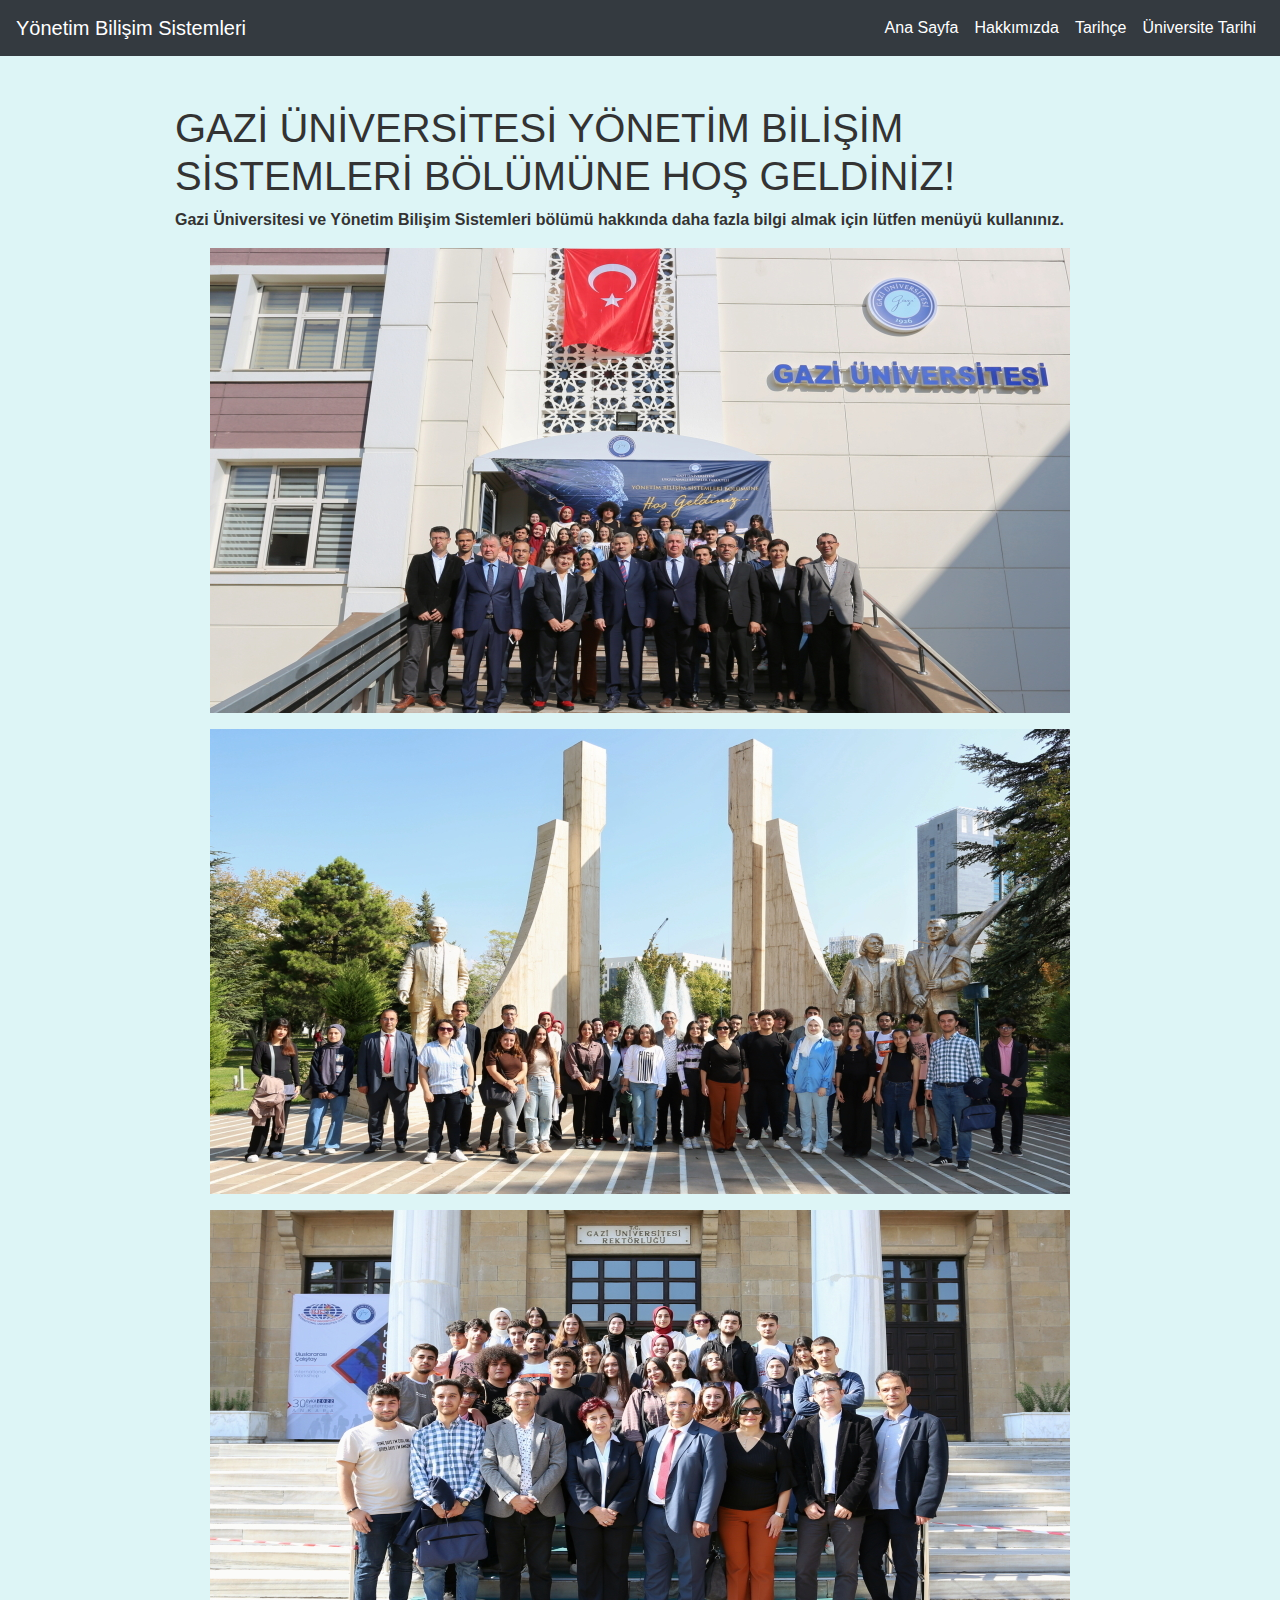
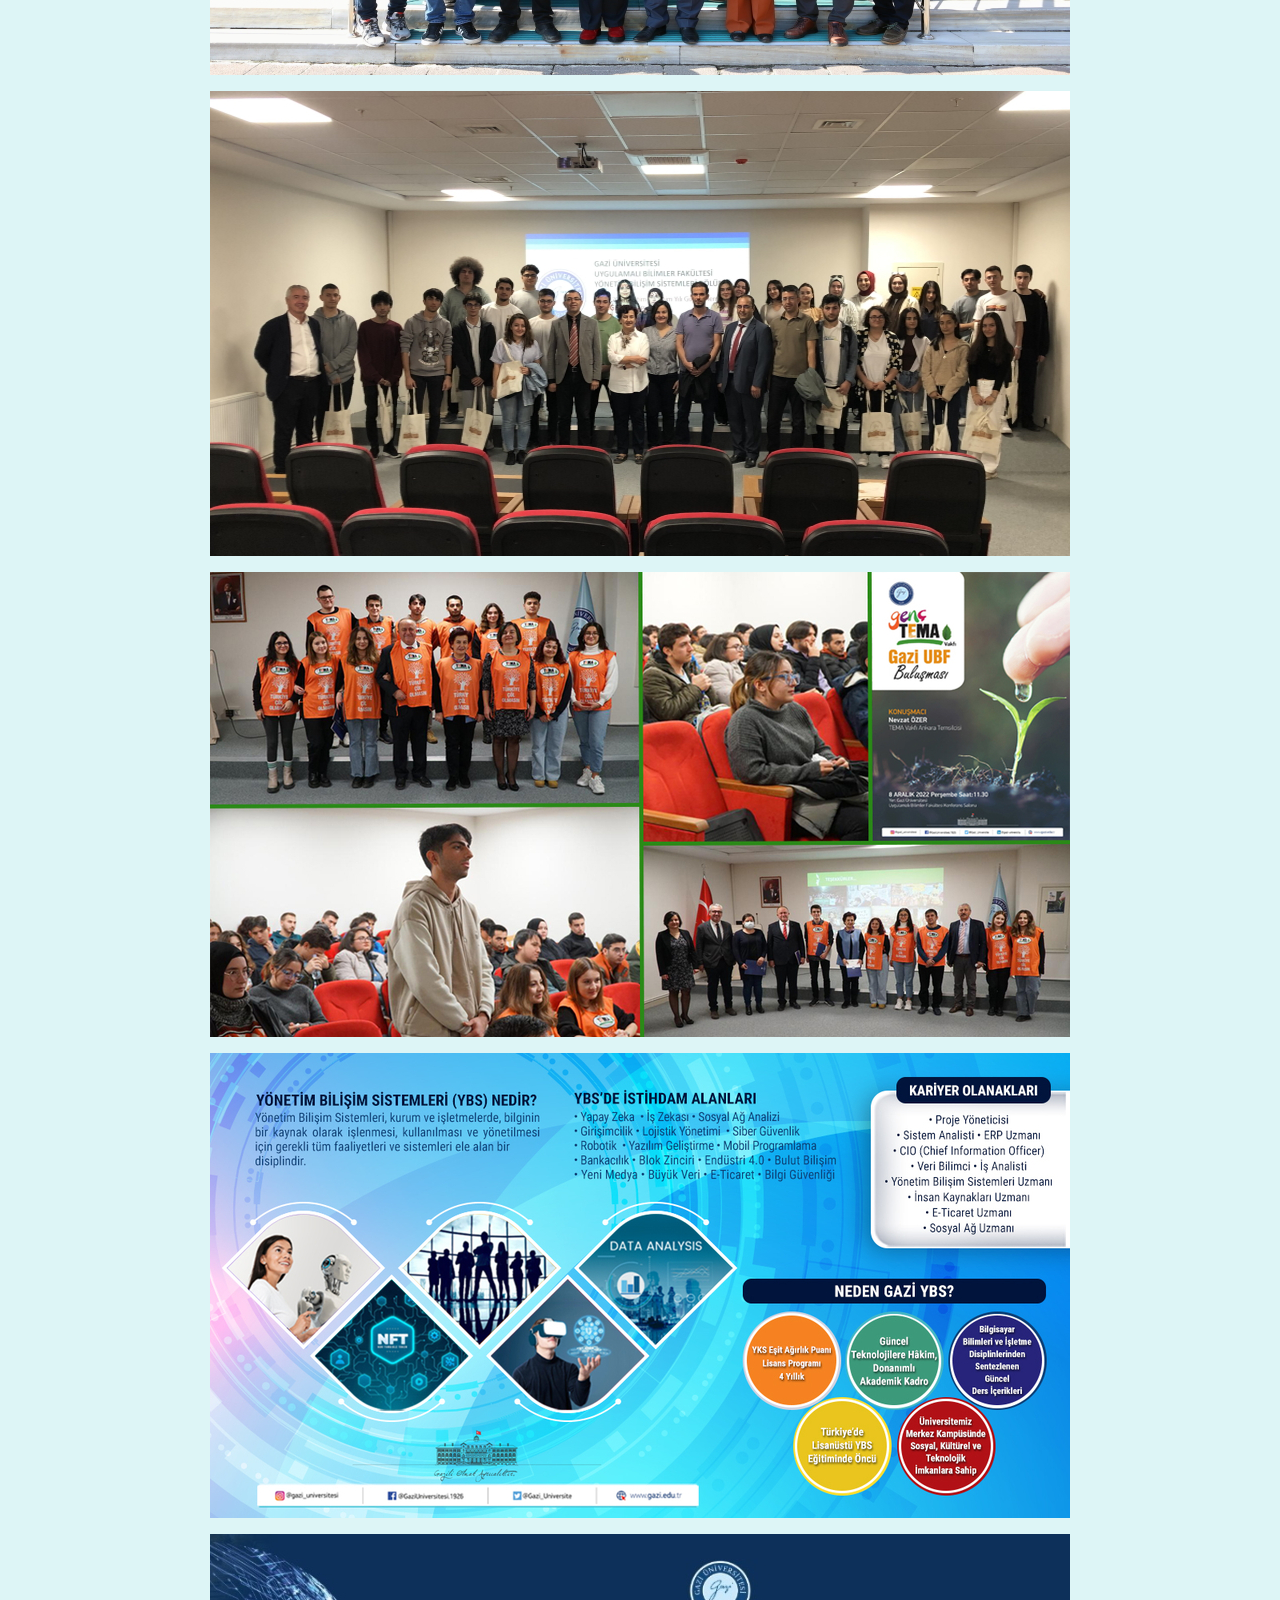
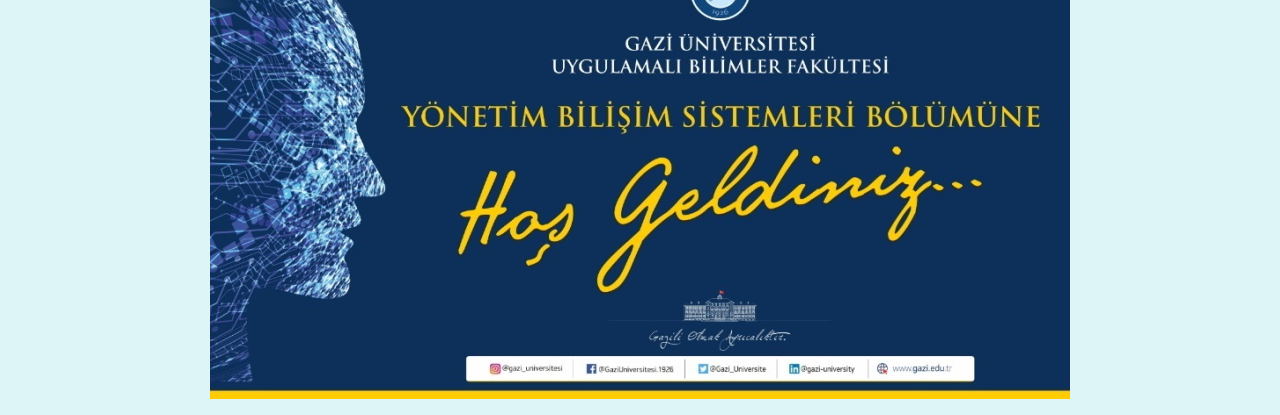
<file: index.html>
<!DOCTYPE html>
<html lang="tr">

<head>
    <meta charset="UTF-8">
    <meta name="viewport" content="width=device-width, initial-scale=1.0">
    <title>Gazi Üniversitesi Yönetim Bilişim Sistemleri</title>
    <link rel="stylesheet" href="https://maxcdn.bootstrapcdn.com/bootstrap/4.0.0/css/bootstrap.min.css">
    <link rel="stylesheet" href="index.css">
</head>

<body style="height: 2160px">

    <nav class="navbar navbar-expand-lg navbar-dark bg-dark">
        <a class="navbar-brand" href="#">Yönetim Bilişim Sistemleri</a>
        <button class="navbar-toggler" type="button" data-toggle="collapse" data-target="#navbarNav"
            aria-controls="navbarNav" aria-expanded="false" aria-label="Toggle navigation">
            <span class="navbar-toggler-icon"></span>
        </button>
        <div class="collapse navbar-collapse" id="navbarNav">
            <ul class="navbar-nav ml-auto">
                <li class="nav-item">
                    <a class="nav-link" href="index.html">Ana Sayfa</a>
                </li>
                <li class="nav-item">
                    <a class="nav-link" href="hakkinda.html">Hakkımızda</a>
                </li>
                <li class="nav-item">
                    <a class="nav-link" href="tarihce.html">Tarihçe</a>
                </li>
                <li class="nav-item">
                    <a class="nav-link" href="universite-tarihi.html">Üniversite Tarihi</a>
                </li>
            </ul>
        </div>
    </nav>

    <!-- Dört fotoğraf burada yer alacak -->
<div id="anasayfa" class="container mt-5">
    <h1>GAZİ ÜNİVERSİTESİ YÖNETİM BİLİŞİM SİSTEMLERİ BÖLÜMÜNE HOŞ GELDİNİZ!</h1> 
    <b><p>Gazi Üniversitesi ve Yönetim Bilişim Sistemleri bölümü hakkında daha fazla bilgi almak için lütfen menüyü kullanınız.</p></b>

    <!-- 8 fotoğraf -->
    <div class="row">
        <div class="col-img-div">
            <img src="gaziybs1.jpg" alt="Fotoğraf 1" class="main-images">
        </div>
        <div class="col-img-div">
            <img src="gaziybs2.jpg" alt="Fotoğraf 2" class="main-images">
        </div>
        <div class="col-img-div">
            <img src="gaziybs3.jpg" alt="Fotoğraf 3" class="main-images">
        </div>
        <div class="col-img-div">
            <img src="gaziybs4.jpg" alt="Fotoğraf 4" class="main-images">
        </div>
        
        <!-- Yeni 4 fotoğraf -->
        <div class="col-img-div">
            <img src="gaziybs5.jpg" alt="Fotoğraf 5" class="main-images">
        </div>
        <div class="col-img-div">
            <img src="gaziybs6.jpg" alt="Fotoğraf 6" class="main-images">
        </div>
        <div class="col-img-div">
            <img src="gaziybs7.jpg" alt="Fotoğraf 7" class="main-images">
        </div>
    </div>
</div>


    <script src="https://code.jquery.com/jquery-3.2.1.slim.min.js"></script>
    <script src="https://cdnjs.cloudflare.com/ajax/libs/popper.js/1.12.9/umd/popper.min.js"></script>
    <script src="https://maxcdn.bootstrapcdn.com/bootstrap/4.0.0/js/bootstrap.min.js"></script>
</body>

</html>
</file>
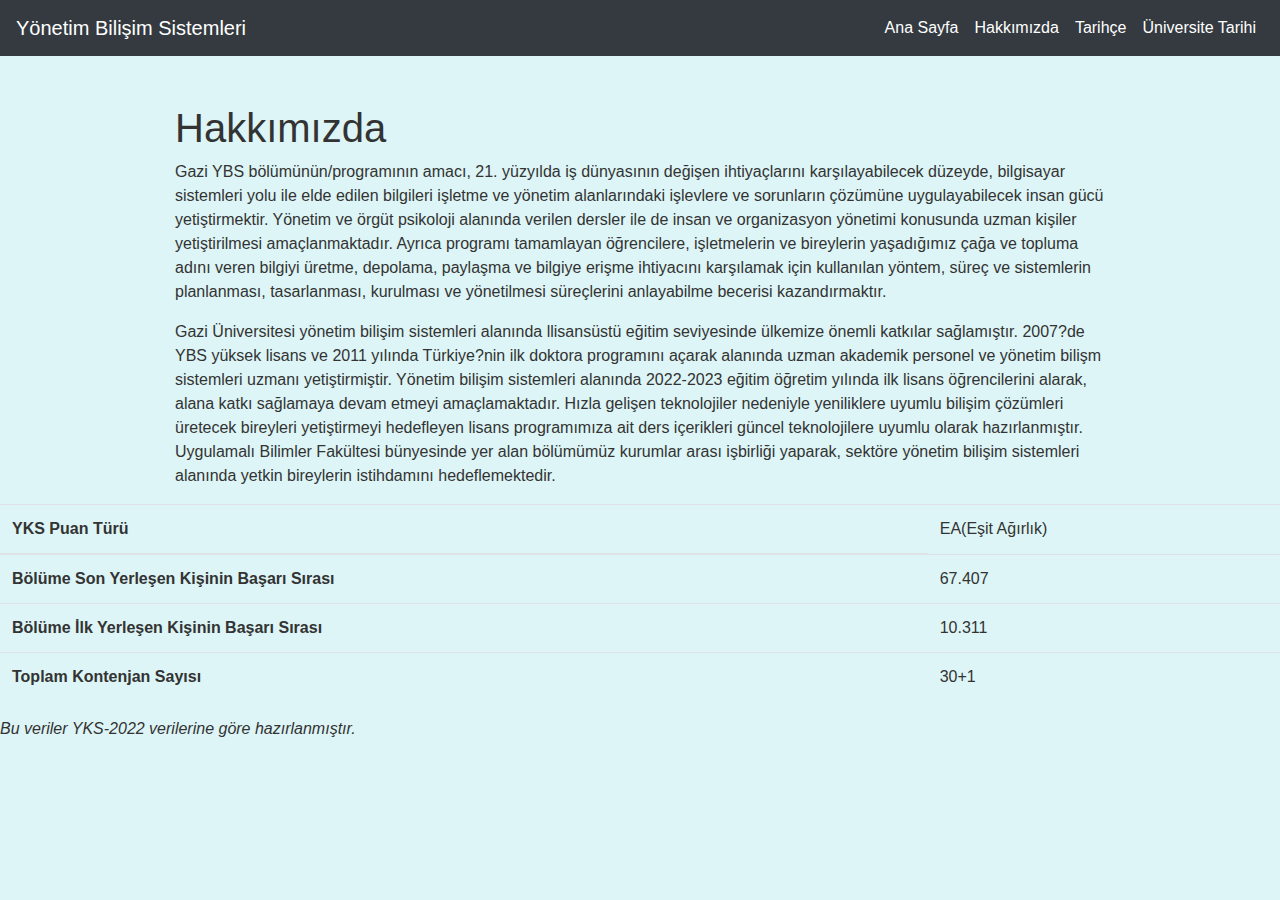
<file: hakkinda.html>
<!-- hakkinda.html -->

<!DOCTYPE html>
<html lang="tr">

<head>
    <meta charset="UTF-8">
    <meta name="viewport" content="width=device-width, initial-scale=1.0">
    <title>Hakkımızda - Gazi Üniversitesi Yönetim Bilişim Sistemleri</title>
    <link rel="stylesheet" href="https://maxcdn.bootstrapcdn.com/bootstrap/4.0.0/css/bootstrap.min.css">
    <link rel="stylesheet" href="index.css">
</head>

<body>

    <nav class="navbar navbar-expand-lg navbar-dark bg-dark">
        <a class="navbar-brand" href="#">Yönetim Bilişim Sistemleri</a>
        <button class="navbar-toggler" type="button" data-toggle="collapse" data-target="#navbarNav"
            aria-controls="navbarNav" aria-expanded="false" aria-label="Toggle navigation">
            <span class="navbar-toggler-icon"></span>
        </button>
        <div class="collapse navbar-collapse" id="navbarNav">
            <ul class="navbar-nav ml-auto">
                <li class="nav-item">
                    <a class="nav-link" href="index.html">Ana Sayfa</a>
                </li>
                <li class="nav-item">
                    <a class="nav-link" href="hakkinda.html">Hakkımızda</a>
                </li>
                <li class="nav-item">
                    <a class="nav-link" href="tarihce.html">Tarihçe</a>
                </li>
                <li class="nav-item">
                    <a class="nav-link" href="universite-tarihi.html">Üniversite Tarihi</a>
                </li>
            </ul>
        </div>
    </nav>

    <div class="container mt-5">
        <h1>Hakkımızda</h1>
        <p>Gazi YBS bölümünün/programının amacı, 21. yüzyılda iş dünyasının değişen ihtiyaçlarını karşılayabilecek düzeyde, bilgisayar sistemleri yolu ile elde edilen bilgileri işletme ve yönetim alanlarındaki işlevlere ve sorunların çözümüne uygulayabilecek insan gücü yetiştirmektir. Yönetim ve örgüt psikoloji alanında verilen dersler ile de insan ve organizasyon yönetimi konusunda uzman kişiler yetiştirilmesi amaçlanmaktadır. Ayrıca programı tamamlayan öğrencilere, işletmelerin ve bireylerin yaşadığımız çağa ve topluma adını veren bilgiyi üretme, depolama, paylaşma ve bilgiye erişme ihtiyacını karşılamak için kullanılan yöntem, süreç ve sistemlerin planlanması, tasarlanması, kurulması ve yönetilmesi süreçlerini anlayabilme becerisi kazandırmaktır.</p>
        <p>Gazi Üniversitesi yönetim bilişim sistemleri alanında llisansüstü eğitim seviyesinde ülkemize önemli katkılar sağlamıştır. 2007?de YBS yüksek lisans ve 2011 yılında Türkiye?nin ilk doktora programını açarak alanında uzman akademik personel ve yönetim bilişm sistemleri uzmanı yetiştirmiştir. Yönetim bilişim sistemleri alanında 2022-2023 eğitim öğretim yılında ilk lisans öğrencilerini alarak, alana katkı sağlamaya devam etmeyi amaçlamaktadır.
            Hızla gelişen teknolojiler nedeniyle yeniliklere uyumlu bilişim çözümleri üretecek bireyleri yetiştirmeyi hedefleyen lisans programımıza ait ders içerikleri güncel teknolojilere uyumlu olarak hazırlanmıştır. Uygulamalı Bilimler Fakültesi bünyesinde yer alan bölümümüz kurumlar arası işbirliği yaparak, sektöre yönetim bilişim sistemleri alanında yetkin bireylerin istihdamını hedeflemektedir.</p>
    </div>

    <script src="https://code.jquery.com/jquery-3.2.1.slim.min.js"></script>
    <script src="https://cdnjs.cloudflare.com/ajax/libs/popper.js/1.12.9/umd/popper.min.js"></script>
    <script src="https://maxcdn.bootstrapcdn.com/bootstrap/4.0.0/js/bootstrap.min.js"></script>

    <table class="table">
        <thead>
            <tr>
                <th scope="col">YKS Puan Türü</th>
                <td>EA(Eşit Ağırlık)</td>
            </tr>
        </thead>
        <tbody>
            <tr>
                <th scope="row">Bölüme Son Yerleşen Kişinin Başarı Sırası</th>
                <td>67.407</td>
            </tr>
            <tr>
                <th scope="row">Bölüme İlk Yerleşen Kişinin Başarı Sırası</th>
                <td>10.311</td>
            <tr>
                    <th scope="row">Toplam Kontenjan Sayısı</th>
                    <td>30+1</td>
                </tr>                 
            </tr>
        </tbody>
    </table>
    <i><p>Bu veriler YKS-2022 verilerine göre hazırlanmıştır.</p></i>
</body>

</html>
</file>
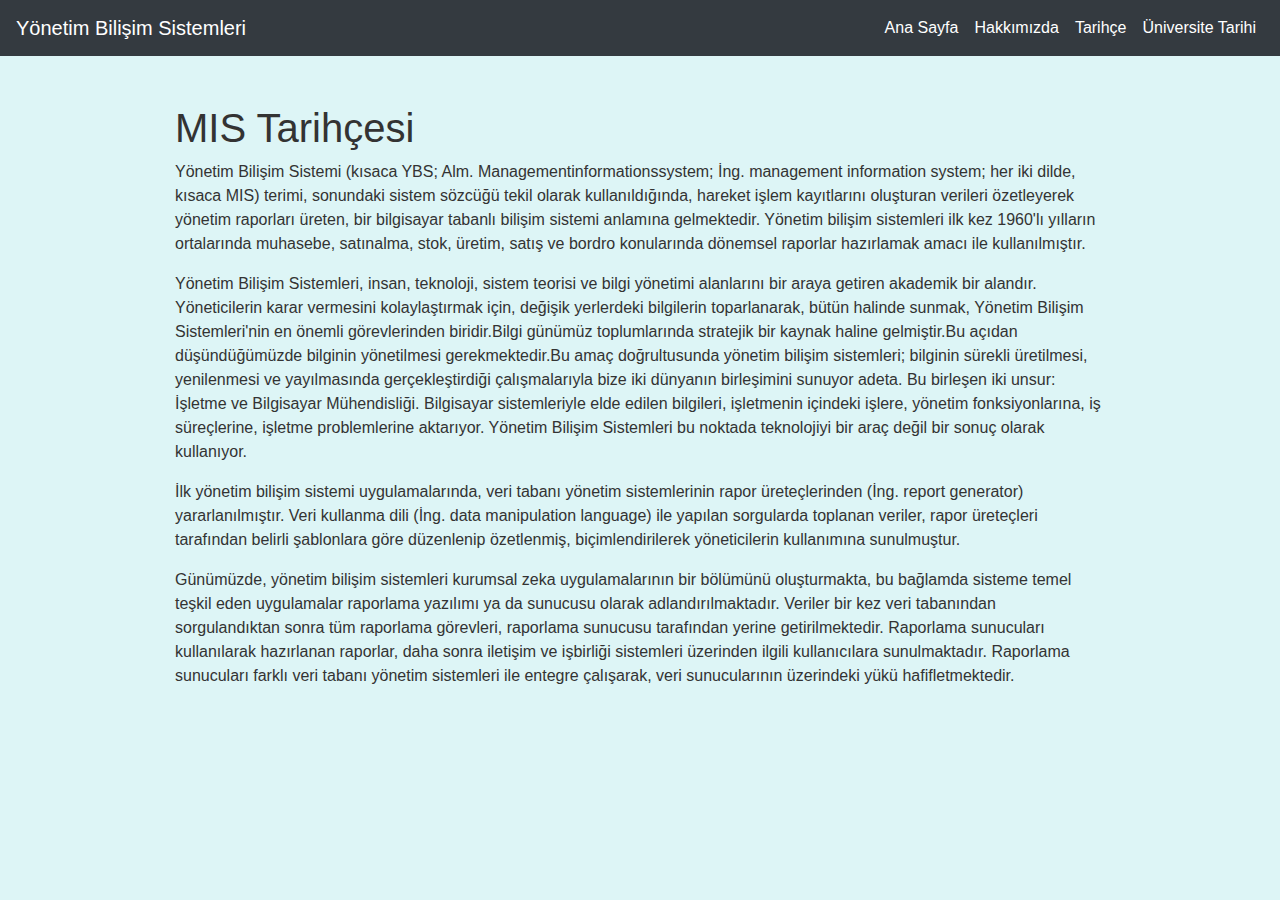
<file: tarihce.html>
<!-- tarihce.html -->

<!DOCTYPE html>
<html lang="tr">

<head>
    <meta charset="UTF-8">
    <meta name="viewport" content="width=device-width, initial-scale=1.0">
    <title>Tarihçe - Gazi Üniversitesi Yönetim Bilişim Sistemleri</title>
    <link rel="stylesheet" href="https://maxcdn.bootstrapcdn.com/bootstrap/4.0.0/css/bootstrap.min.css">
    <link rel="stylesheet" href="index.css">
</head>

<body>

    <nav class="navbar navbar-expand-lg navbar-dark bg-dark">
        <a class="navbar-brand" href="#">Yönetim Bilişim Sistemleri</a>
        <button class="navbar-toggler" type="button" data-toggle="collapse" data-target="#navbarNav"
            aria-controls="navbarNav" aria-expanded="false" aria-label="Toggle navigation">
            <span class="navbar-toggler-icon"></span>
        </button>
        <div class="collapse navbar-collapse" id="navbarNav">
            <ul class="navbar-nav ml-auto">
                <li class="nav-item">
                    <a class="nav-link" href="index.html">Ana Sayfa</a>
                </li>
                <li class="nav-item">
                    <a class="nav-link" href="hakkinda.html">Hakkımızda</a>
                </li>
                <li class="nav-item">
                    <a class="nav-link" href="tarihce.html">Tarihçe</a>
                </li>
                <li class="nav-item">
                    <a class="nav-link" href="universite-tarihi.html">Üniversite Tarihi</a>
                </li>
            </ul>
        </div>
    </nav>

    <div class="container mt-5">
        <h1>MIS Tarihçesi</h1>
        <p>Yönetim Bilişim Sistemi (kısaca YBS; Alm. Managementinformationssystem; İng. management information system; her iki dilde, kısaca MIS) terimi, sonundaki sistem sözcüğü tekil olarak kullanıldığında, hareket işlem kayıtlarını oluşturan verileri özetleyerek yönetim raporları üreten, bir bilgisayar tabanlı bilişim sistemi anlamına gelmektedir. Yönetim bilişim sistemleri ilk kez 1960'lı yılların ortalarında muhasebe, satınalma, stok, üretim, satış ve bordro konularında dönemsel raporlar hazırlamak amacı ile kullanılmıştır.</p>
        <p>Yönetim Bilişim Sistemleri, insan, teknoloji, sistem teorisi ve bilgi yönetimi alanlarını bir araya getiren akademik bir alandır. Yöneticilerin karar vermesini kolaylaştırmak için, değişik yerlerdeki bilgilerin toparlanarak, bütün halinde sunmak, Yönetim Bilişim Sistemleri'nin en önemli görevlerinden biridir.Bilgi günümüz toplumlarında stratejik bir kaynak haline gelmiştir.Bu açıdan düşündüğümüzde bilginin yönetilmesi gerekmektedir.Bu amaç doğrultusunda yönetim bilişim sistemleri; bilginin sürekli üretilmesi, yenilenmesi ve yayılmasında gerçekleştirdiği çalışmalarıyla bize iki dünyanın birleşimini sunuyor adeta. Bu birleşen iki unsur: İşletme ve Bilgisayar Mühendisliği. Bilgisayar sistemleriyle elde edilen bilgileri, işletmenin içindeki işlere, yönetim fonksiyonlarına, iş süreçlerine, işletme problemlerine aktarıyor. Yönetim Bilişim Sistemleri bu noktada teknolojiyi bir araç değil bir sonuç olarak kullanıyor.</p>
        <p>İlk yönetim bilişim sistemi uygulamalarında, veri tabanı yönetim sistemlerinin rapor üreteçlerinden (İng. report generator) yararlanılmıştır. Veri kullanma dili (İng. data manipulation language) ile yapılan sorgularda toplanan veriler, rapor üreteçleri tarafından belirli şablonlara göre düzenlenip özetlenmiş, biçimlendirilerek yöneticilerin kullanımına sunulmuştur.</p>
        <p>Günümüzde, yönetim bilişim sistemleri kurumsal zeka uygulamalarının bir bölümünü oluşturmakta, bu bağlamda sisteme temel teşkil eden uygulamalar raporlama yazılımı ya da sunucusu olarak adlandırılmaktadır. Veriler bir kez veri tabanından sorgulandıktan sonra tüm raporlama görevleri, raporlama sunucusu tarafından yerine getirilmektedir. Raporlama sunucuları kullanılarak hazırlanan raporlar, daha sonra iletişim ve işbirliği sistemleri üzerinden ilgili kullanıcılara sunulmaktadır. Raporlama sunucuları farklı veri tabanı yönetim sistemleri ile entegre çalışarak, veri sunucularının üzerindeki yükü hafifletmektedir.</p>
    </div>

    <script src="https://code.jquery.com/jquery-3.2.1.slim.min.js"></script>
    <script src="https://cdnjs.cloudflare.com/ajax/libs/popper.js/1.12.9/umd/popper.min.js"></script>
    <script src="https://maxcdn.bootstrapcdn.com/bootstrap/4.0.0/js/bootstrap.min.js"></script>
</body>

</html>
</file>
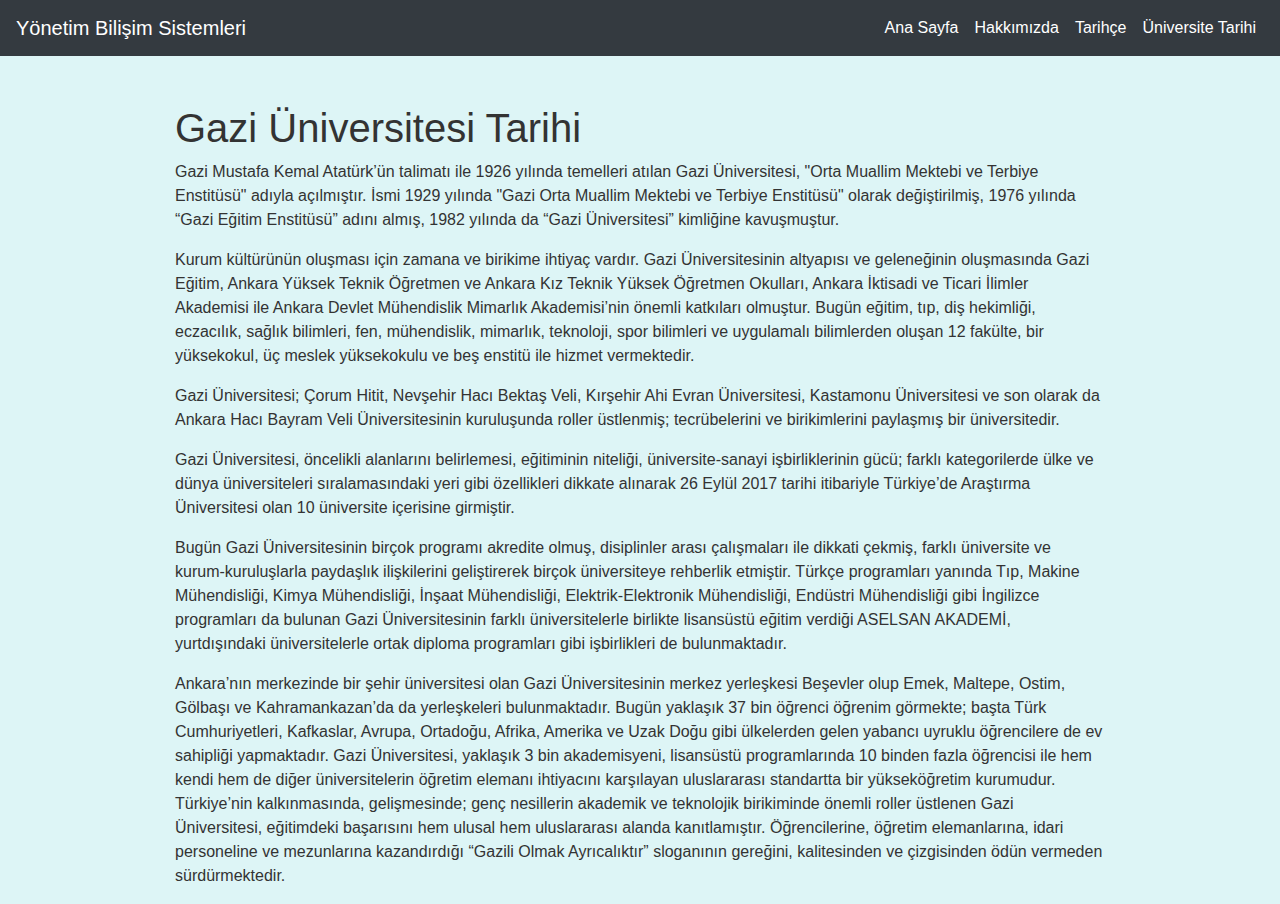
<file: universite-tarihi.html>
<!-- universite-tarihi.html -->

<!DOCTYPE html>
<html lang="tr">

<head>
    <meta charset="UTF-8">
    <meta name="viewport" content="width=device-width, initial-scale=1.0">
    <title>Üniversite Tarihi - Gazi Üniversitesi Yönetim Bilişim Sistemleri</title>
    <link rel="stylesheet" href="https://maxcdn.bootstrapcdn.com/bootstrap/4.0.0/css/bootstrap.min.css">
    <link rel="stylesheet" href="index.css">
</head>

<body>

    <nav class="navbar navbar-expand-lg navbar-dark bg-dark">
        <a class="navbar-brand" href="#">Yönetim Bilişim Sistemleri</a>
        <button class="navbar-toggler" type="button" data-toggle="collapse" data-target="#navbarNav"
            aria-controls="navbarNav" aria-expanded="false" aria-label="Toggle navigation">
            <span class="navbar-toggler-icon"></span>
        </button>
        <div class="collapse navbar-collapse" id="navbarNav">
            <ul class="navbar-nav ml-auto">
                <li class="nav-item">
                    <a class="nav-link" href="index.html">Ana Sayfa</a>
                </li>
                <li class="nav-item">
                    <a class="nav-link" href="hakkinda.html">Hakkımızda</a>
                </li>
                <li class="nav-item">
                    <a class="nav-link" href="tarihce.html">Tarihçe</a>
                </li>
                <li class="nav-item">
                    <a class="nav-link" href="universite-tarihi.html">Üniversite Tarihi</a>
                </li>
            </ul>
        </div>
    </nav>

    <div class="container mt-5">
        <h1>Gazi Üniversitesi Tarihi</h1>
        <p>Gazi Mustafa Kemal Atatürk’ün talimatı ile 1926 yılında temelleri atılan Gazi Üniversitesi, "Orta Muallim Mektebi ve Terbiye Enstitüsü" adıyla açılmıştır. İsmi 1929 yılında "Gazi Orta Muallim Mektebi ve Terbiye Enstitüsü" olarak değiştirilmiş, 1976 yılında “Gazi Eğitim Enstitüsü” adını almış, 1982 yılında da “Gazi Üniversitesi” kimliğine kavuşmuştur.</p>
        <p>Kurum kültürünün oluşması için zamana ve birikime ihtiyaç vardır. Gazi Üniversitesinin altyapısı ve geleneğinin oluşmasında Gazi Eğitim, Ankara Yüksek Teknik Öğretmen ve Ankara Kız Teknik Yüksek Öğretmen Okulları, Ankara İktisadi ve Ticari İlimler Akademisi ile Ankara Devlet Mühendislik Mimarlık Akademisi’nin önemli katkıları olmuştur. Bugün eğitim, tıp, diş hekimliği, eczacılık, sağlık bilimleri, fen, mühendislik, mimarlık, teknoloji, spor bilimleri ve uygulamalı bilimlerden oluşan 12 fakülte, bir yüksekokul, üç meslek yüksekokulu ve beş enstitü ile hizmet vermektedir.</p>
        <p>Gazi Üniversitesi; Çorum Hitit, Nevşehir Hacı Bektaş Veli, Kırşehir Ahi Evran Üniversitesi, Kastamonu Üniversitesi ve son olarak da Ankara Hacı Bayram Veli Üniversitesinin kuruluşunda roller üstlenmiş; tecrübelerini ve birikimlerini paylaşmış bir üniversitedir.</p>
        <p>Gazi Üniversitesi, öncelikli alanlarını belirlemesi, eğitiminin niteliği, üniversite-sanayi işbirliklerinin gücü; farklı kategorilerde ülke ve dünya üniversiteleri sıralamasındaki yeri gibi özellikleri dikkate alınarak 26 Eylül 2017 tarihi itibariyle Türkiye’de Araştırma Üniversitesi olan 10 üniversite içerisine girmiştir.</p>
        <p>Bugün Gazi Üniversitesinin birçok programı akredite olmuş, disiplinler arası çalışmaları ile dikkati çekmiş, farklı üniversite ve kurum-kuruluşlarla paydaşlık ilişkilerini geliştirerek birçok üniversiteye rehberlik etmiştir. Türkçe programları yanında Tıp, Makine Mühendisliği, Kimya Mühendisliği, İnşaat Mühendisliği, Elektrik-Elektronik Mühendisliği, Endüstri Mühendisliği gibi İngilizce programları da bulunan Gazi Üniversitesinin farklı üniversitelerle birlikte lisansüstü eğitim verdiği ASELSAN AKADEMİ, yurtdışındaki üniversitelerle ortak diploma programları gibi işbirlikleri de bulunmaktadır.</p>
        <p>Ankara’nın merkezinde bir şehir üniversitesi olan Gazi Üniversitesinin merkez yerleşkesi Beşevler olup Emek, Maltepe, Ostim, Gölbaşı ve Kahramankazan’da da yerleşkeleri bulunmaktadır. Bugün yaklaşık 37 bin öğrenci öğrenim görmekte; başta Türk Cumhuriyetleri, Kafkaslar, Avrupa, Ortadoğu, Afrika, Amerika ve Uzak Doğu gibi ülkelerden gelen yabancı uyruklu öğrencilere de ev sahipliği yapmaktadır. Gazi Üniversitesi, yaklaşık 3 bin akademisyeni, lisansüstü programlarında 10 binden fazla öğrencisi ile hem kendi hem de diğer üniversitelerin öğretim elemanı ihtiyacını karşılayan uluslararası standartta bir yükseköğretim kurumudur. Türkiye’nin kalkınmasında, gelişmesinde; genç nesillerin akademik ve teknolojik birikiminde önemli roller üstlenen Gazi Üniversitesi, eğitimdeki başarısını hem ulusal hem uluslararası alanda kanıtlamıştır. Öğrencilerine, öğretim elemanlarına, idari personeline ve mezunlarına kazandırdığı “Gazili Olmak Ayrıcalıktır” sloganının gereğini, kalitesinden ve çizgisinden ödün vermeden sürdürmektedir.</p>
    </div>

    <script src="https://code.jquery.com/jquery-3.2.1.slim.min.js"></script>
    <script src="https://cdnjs.cloudflare.com/ajax/libs/popper.js/1.12.9/umd/popper.min.js"></script>
    <script src="https://maxcdn.bootstrapcdn.com/bootstrap/4.0.0/js/bootstrap.min.js"></script>
</body>

</html>
</file>
<file: index.css>
/* styles.css */

body {
    font-family: Arial, sans-serif;
    background-color: #ddf5f6; /* Açık pembe arka plan rengi */
    color: #333; /* Metin rengi */
    
}
.row{
    display: flex;
    justify-content: center;
}
.col-img-div{
    max-width: fit-content;
}
/* Fotoğrafları büyütmek için */
.main-images {
    margin-bottom: 1rem!important;
    width: 100%; /* Fotoğraf genişliğini %100 yapar */
    height: auto; /* Yüksekliği otomatik olarak ayarlar, oranı korur */
}


.navbar {
    background-color: #333; /* Menü arka plan rengi */
}

.navbar-dark .navbar-nav .nav-link {
    color: #fff; /* Menü metin rengi */
}

.navbar-dark .navbar-toggler-icon {
    background-color: #fff; /* Menü ikon rengi */
}

.container {
    max-width: 960px;
}

h1, h2, h3 {
    color: #333; /* Başlık metin rengi */
}
</file>
